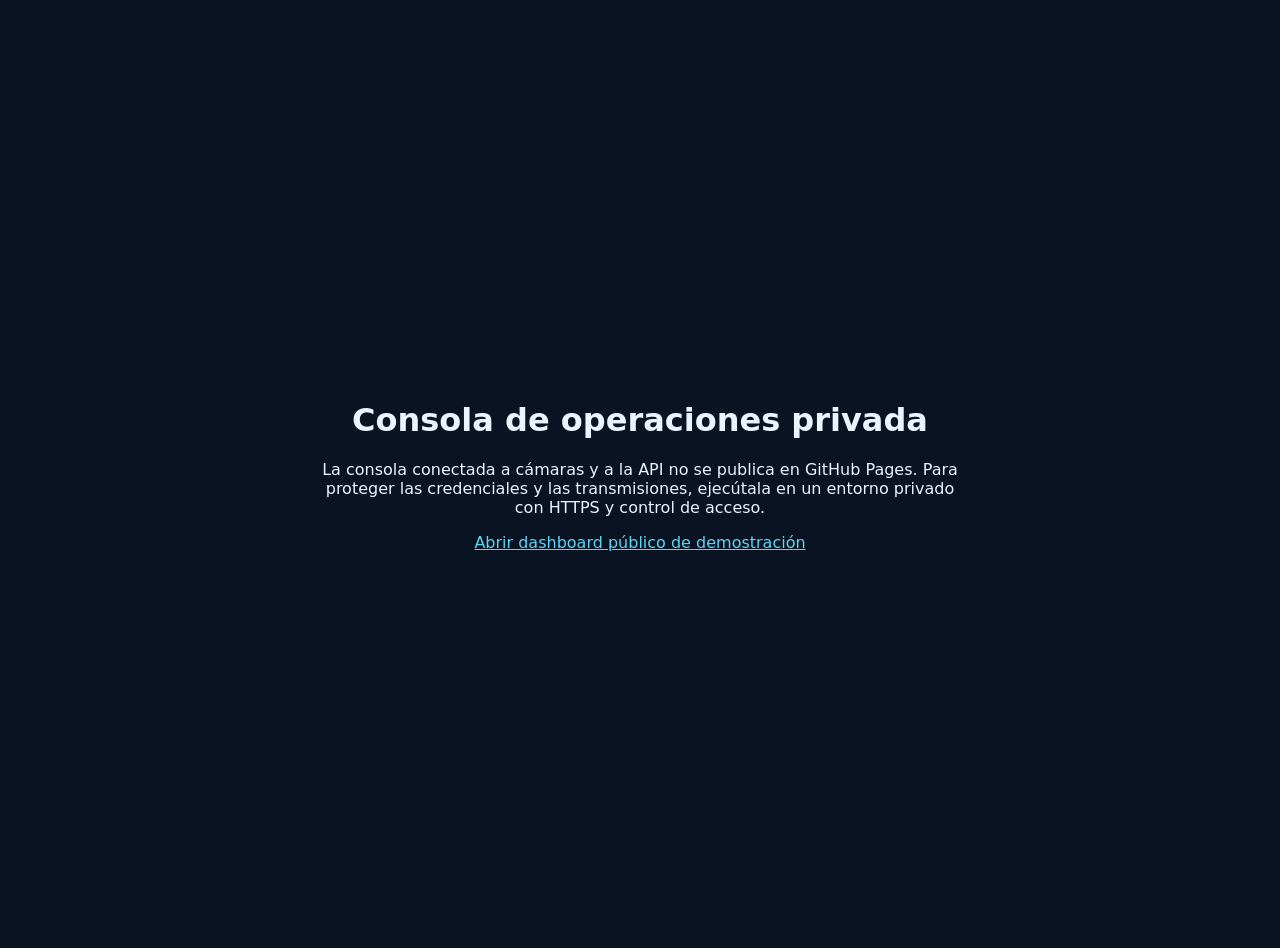
<file: frontend/operations.html>
<!doctype html><html lang="es"><head><meta charset="utf-8"><meta name="viewport" content="width=device-width,initial-scale=1"><title>NEXUS RISK AI | Consola privada</title><style>body{font-family:system-ui;background:#091321;color:#eaf4ff;display:grid;place-items:center;min-height:100vh;margin:0;text-align:center;padding:24px}main{max-width:640px}a{color:#5ed5f4}</style></head><body><main><h1>Consola de operaciones privada</h1><p>La consola conectada a cámaras y a la API no se publica en GitHub Pages. Para proteger las credenciales y las transmisiones, ejecútala en un entorno privado con HTTPS y control de acceso.</p><p><a href="./demo.html">Abrir dashboard público de demostración</a></p></main></body></html>
</file>
